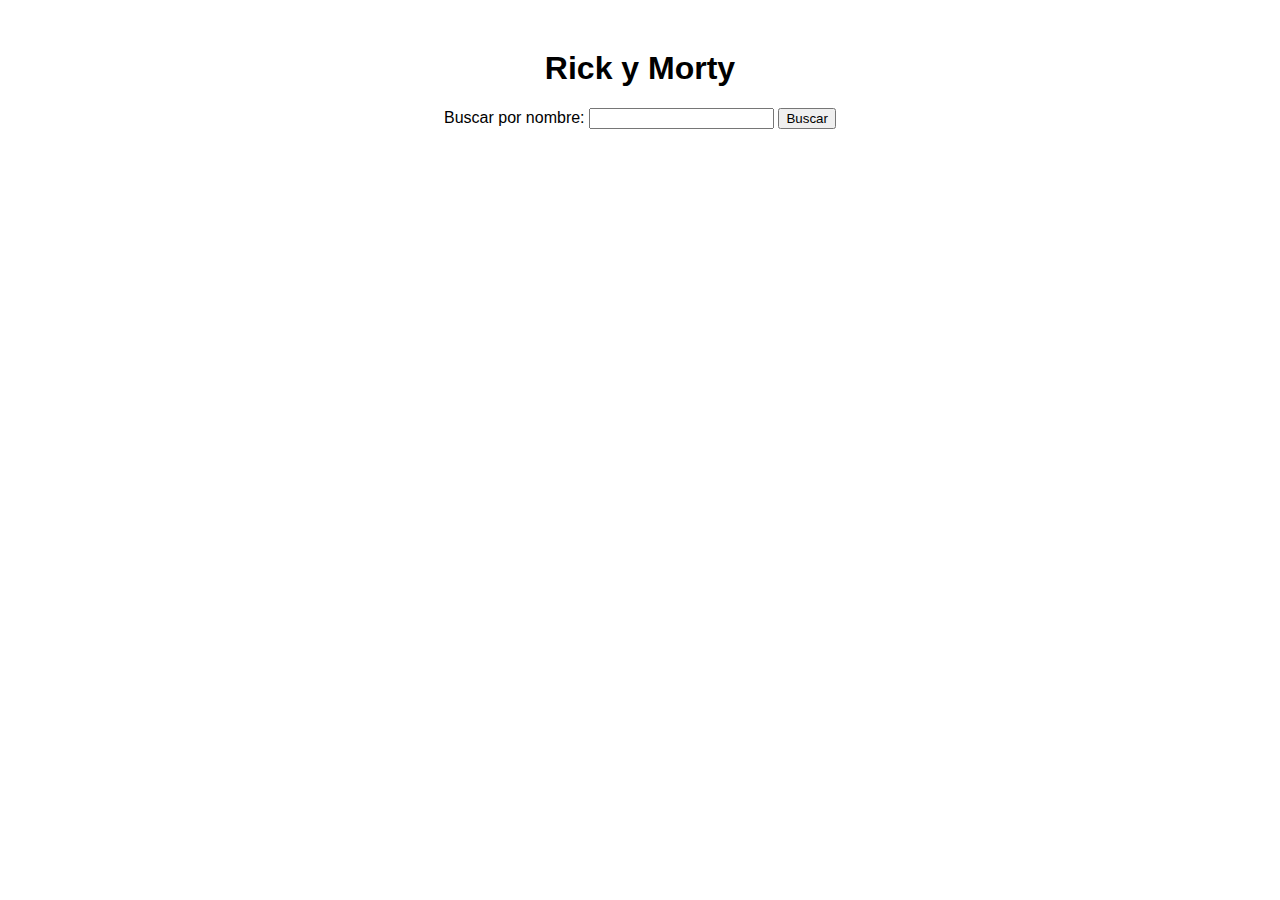
<file: html/index.html>
<!DOCTYPE html>
<html lang="en">

<head>
    <meta charset="UTF-8">
    <meta http-equiv="X-UA-Compatible" content="IE=edge">
    <meta name="viewport" content="width=device-width, initial-scale=1.0">
    <link rel="stylesheet" href="../css/Style.css">
    <title>RUBRICA</title>
    
</head>

<header>
    <center>
        <h1>Rick y Morty</h1>
    </center>

</header>
<body>

    <center><div class="search-box">
        <label for="name">Buscar por nombre:</label>
        <input type="text" id="name">
        <button id="search-button">Buscar</button>
      </div></center>

      <div class="card-container">
        <div class="column">
            
        </div>
      </div>


      <footer></footer>


    <script src="../js/index.js"></script>

</body>

</html>
</file>
<file: css/Style.css>
* {
    box-sizing: border-box;
    
  }
  
  body {
    font-family: sans-serif;
    margin: 0;
    padding: 0;
 

  }
  
  h1 {
    text-align: center;
    margin-top: 50px;
  }

  .column {
    float: left;
    width: 33%;
    padding: 0 10px;
}

/* resposive columns */
@media screen and (max-width: 600px) {
  .column{
      width: 100%;
      display: block;
      margin-bottom: 20px;
  }
}
</file>
